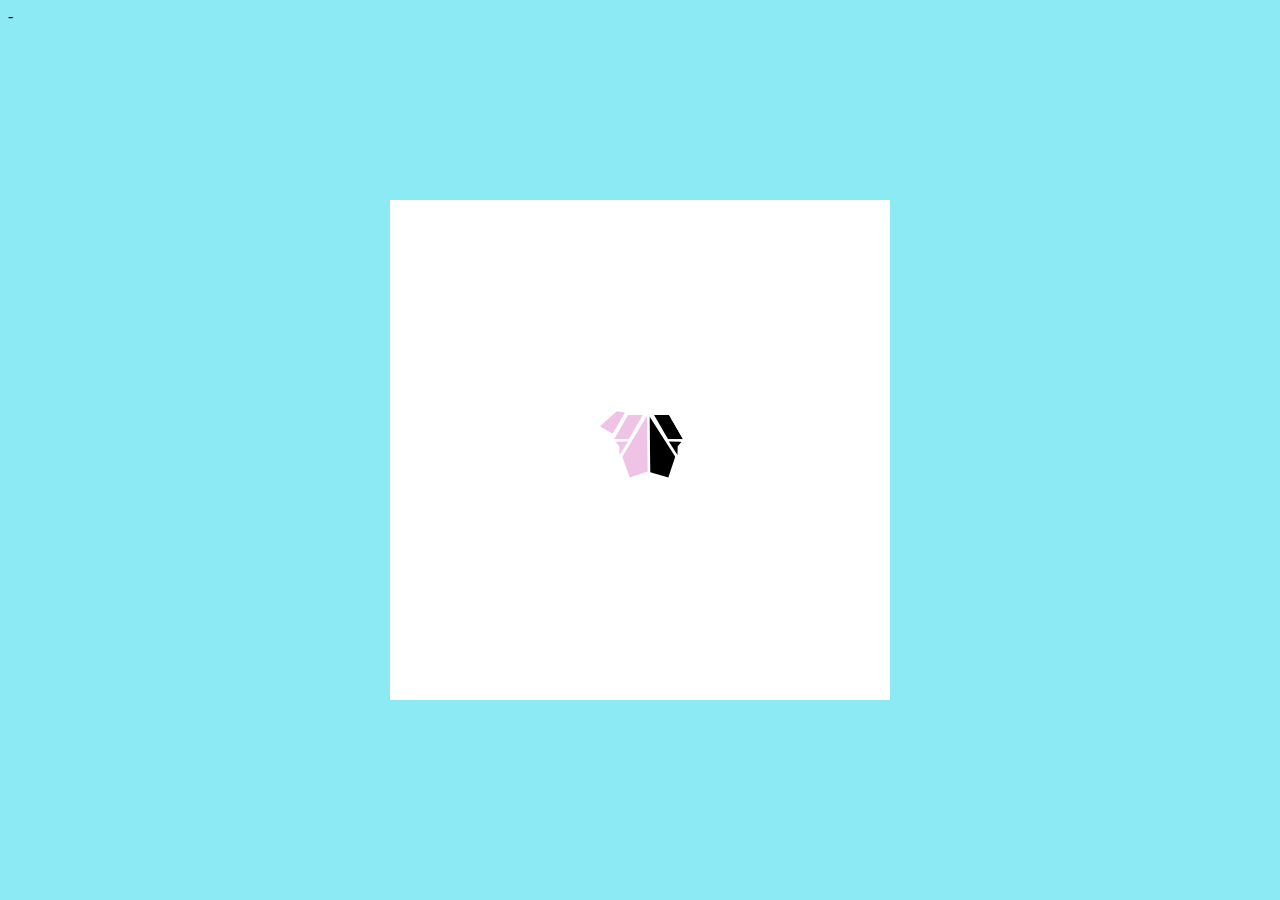
<file: elephant/index.html>
<!DOCTYPE html>
<html>
<head>
<meta charset="utf-8">
<meta http-equiv="X-UA-Compatible" content="IE=edge">
<meta name="viewport" content="width=device-width, initial-scale=1">
<meta name="description" content="">
<meta name="author" content="">
<link rel="stylesheet" href="css/main.css">

<title>New HMTL document by NewJect</title>

</head>
<body>

<div class="box">
<div class="f-tri">
</div>
<div class="f-tri-copy">
</div>
<div class="s-tri"></div>
</div>
<div class="s-tri-copy"></div>
</div>
<div class="f-rec"></div>
<div class="f-rec-copy"></div>
<div class="s-rec"></div>
</body>-
</html>
</file>
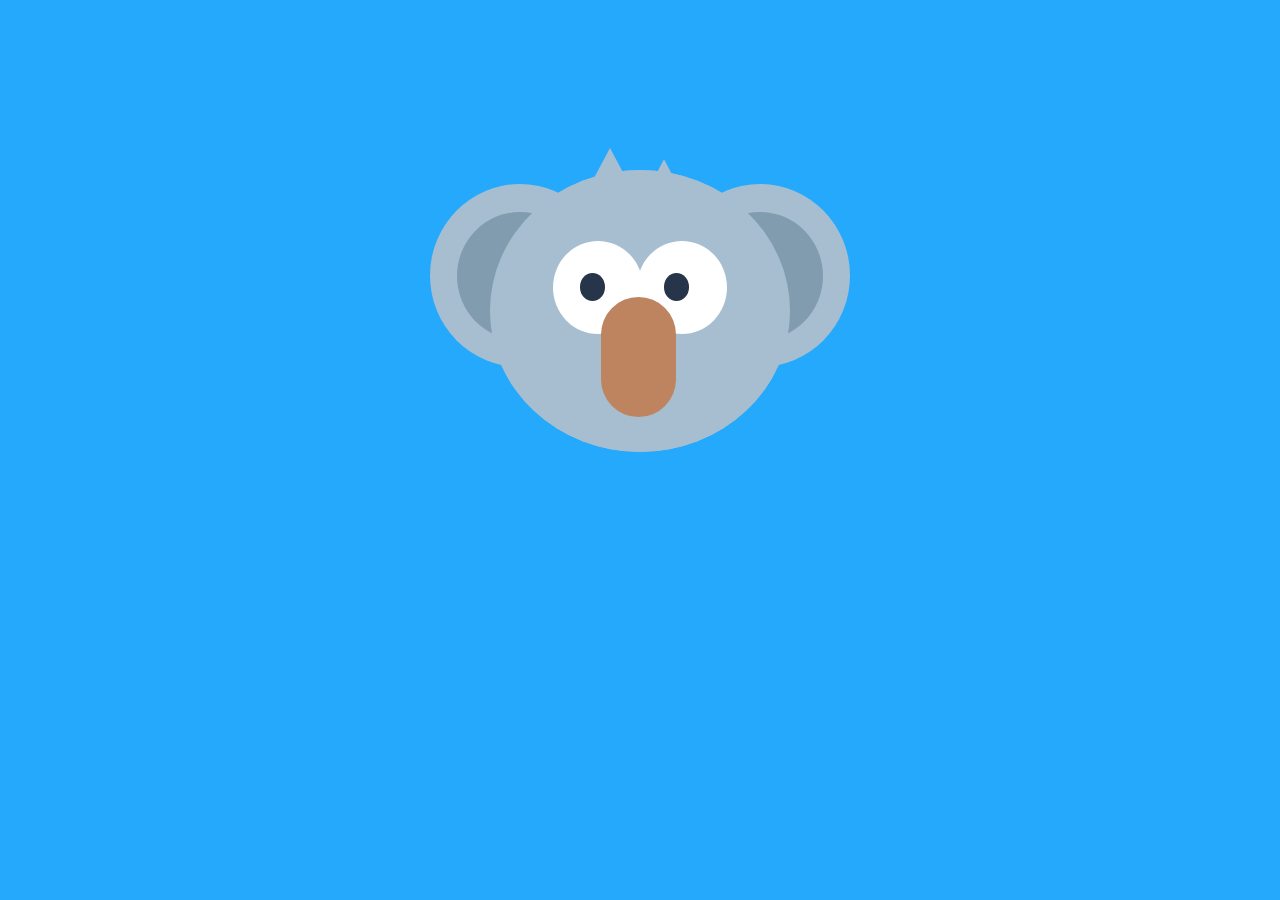
<file: KOALA/index.html>
<!DOCTYPE html>
<html>
<head>
<meta charset="utf-8">
<meta http-equiv="X-UA-Compatible" content="IE=edge">
<meta name="viewport" content="width=device-width, initial-scale=1">
<meta name="description" content="">
<meta name="author" content="">
<link rel="stylesheet" href="css/main.css">
<title>New HMTL document by NewJect</title>

</head>

<body>
 <!-- Begin Image -->
 <!-- Invisible Box-->
 <div class="box">
   
    <!-- Circular Head-->
    <div class="head">  
      
      <!-- Circular Head Copy -->
      <div class="head-copy"></div>
      
       <!-- Left Ear ~ Light Gray-->
      <div class="ear-left">
        
       <!-- Inner ear ~ Dark Gray -->
      <div class="inner-ear"></div>
      </div>
      
      <!-- Right Ear ~ Light Gray-->
       <div class="ear-right">
      <!-- Inner Ear ~ Dark Gray-->
        <div class="inner-ear"></div>
      </div>
      
      <!-- Left Outer Eye ~ White -->
      <div class="eye-left">
        <!-- Pupil ~ Black -->
        <div class="pupil">
        </div>
      </div>
      
      <!-- Right Outer Eye ~ White -->
      <div class="eye-right">
        <!-- Pupil ~ Black -->
        <div class="pupil">
        </div>
      </div>
      
       <!-- Nose ~ Brown -->
       <div class="nose">
       </div>
      
       <!-- Hair ~ Light Gray -->
      <div class="hair-left"></div>
      <div class="hair-right"></div>
      
    <!-- End Head -->
    </div>
 <!-- End Invisible Box -->
 </div>
 <div id="log"></div>
 

 <script src="https://ajax.googleapis.com/ajax/libs/jquery/1.11.3/jquery.min.js"></script>
 <script>
$(window).mousemove(function(e) {
  $('.pupil').css({
            top: (20+(e.clientY /$(window).innerHeight())*30)+'px',
            left:(20+(e.clientX/$(window).innerWidth())*30)+'px'
  });
});
</script>
</body>
</html>
</file>
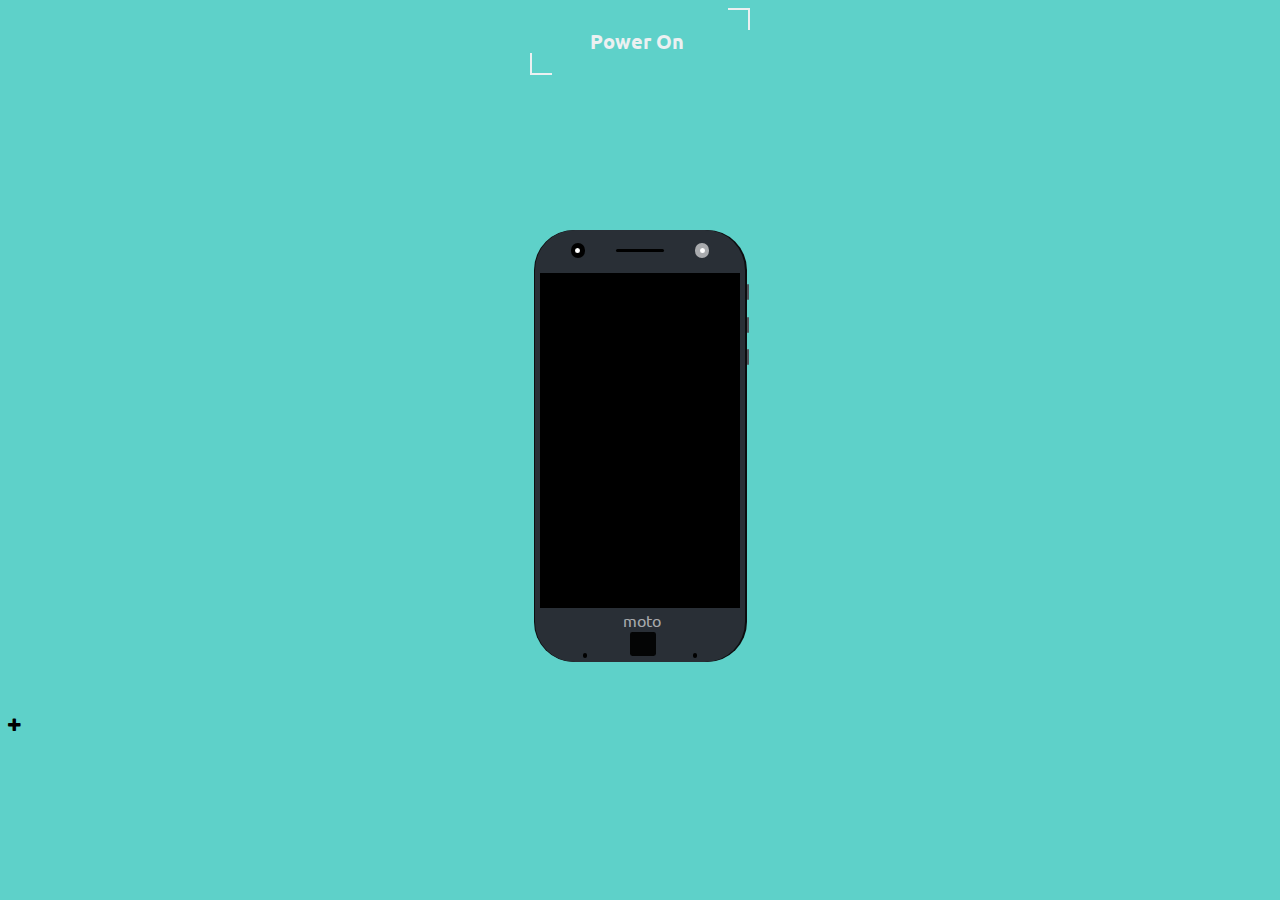
<file: phone/index.html>
<!DOCTYPE html>
<html>
<head>
<meta charset="utf-8">
<meta http-equiv="X-UA-Compatible" content="IE=edge">
<meta name="viewport" content="width=device-width, initial-scale=1">
<meta name="description" content="">
<meta name="author" content="">
<link rel="stylesheet" href="css/main.css">
<link rel="stylesheet" href="css/weather-icons.css">
<title>CSS</title>

</head>


<!--
First CSS drawing.

Phone Model :https://www.the-blueprints.com/vectordrawings/show/14194/motorola_moto_z/  <-- Picture was really low res :/
Widget : https://forum.xda-developers.com/nexus-5x/themes-apps/moto-z-force-weather-widget-t3412262 <--- Didn't add the battery :),opacity is a different also :).

Mechanics of Widget :https://www.youtube.com/watch?v=xYdHBjA3muc

Boot Animation:
-->
<body>
<a href="#" id="power">Power On</a>
  
 <div class="box">
 
    <div class="p-body-copy"></div>
    <div class="button-1"></div>
    <div class="button-2"></div>
    <div class="button-3"></div>
     <div class="p-body">
     <div class="phone-top">
         <div class="camera">
             <div class="lens"></div>
         </div>
                      <div class="speaker"></div>
                      <div class="flash"><div class="inner-flash"></div></div>
     </div>
     <div class="inner-body">
      <video poster="ff.jpg">
<source src="https://rkportfolio.000webhostapp.com/codepen/boot.webm" type="video/webm">
</video>
   
    <div class="intro-widget">
   <div class="weather">

   </div>
    <div class="plus"><div class="inner"></div></div>
    <div class="time"></div>
    <div class="date"></div>
    <div class="sec-circle">
    </div>
    <div class="third-circle">
    
    </div>
    </div>
     </div>
     <div class="brand">moto</div>
     <div class="button"></div>
     <div class="dot-1"></div>
      <div class="dot-2"></div>
    

     </div>
    </div>

<i class="fa fa-plus" aria-hidden="true"></i>
<script src="https://ajax.googleapis.com/ajax/libs/jquery/1.11.3/jquery.min.js"></script>
<script type="text/javascript" src="./jquery.simpleWeather.js"></script>
<script>
    
    $("document").ready(function(){
        $('#power').on("click",function(){
            $('video').get(0).play();
            $('video').on('ended',function(){
           $(this).fadeOut(500,function(){
              if ("geolocation" in navigator) {
            $('.js-geolocation').show();
        } else {
            $('.js-geolocation').hide();
        }
        $(document).ready(function () {
            navigator.geolocation.getCurrentPosition(function (position) {
                loadWeather(position.coords.latitude + ',' + position.coords.longitude);
         },  function (error) {
                    if (error.code == error.PERMISSION_DENIED)
                        
                        {
                             html = '<div class="icon"><i class="wi wi-yahoo-' + 3200 + '"></i></div>';
                       html += '<div class ="city">' +  'Add Cities' + '</div>';
                    html+='<div class ="temp">'+'00' + '&deg;' + '</div>';
                             low ='<div class ="high">'+'__'+'&deg;' + '</div>';
                    low +='<div class ="low">'+'__'+'&deg;'+'</div>';
                            low+='<i class="material-icons">location_off</i>';
                             $(".weather").html(html);
                             $(".sec-circle").html(low);
    
                            
                        }
              
                });
        });
        //RKG

        function loadWeather(location, woeid) {
            $.simpleWeather({
                location: location,
                woeid: woeid,
                unit: 'c',
                success: function (weather) {
                    html = '<div class="icon"><i class="wi wi-yahoo-' + weather.code + '"></i></div>';
                       html += '<div class ="city">' +  weather.city + '</div>';
                    html+='<div class ="temp">'+weather.temp + '&deg;' + '</div>';
                    console.log(weather.code);
   /*                 html += '<div class="currently">' + weather.currently + '</div>';*/
                    low ='<div class ="high">'+weather.high+'&deg;' + '</div>';
                    low +='<div class ="low">'+weather.low+'&deg;'+'</div>';
                    low +='<i class="material-icons">location_on</i>';

                    $(".weather").html(html);
                    $(".sec-circle").html(low);
                },
                error: function (error) {
                   alert(error);
                }
            });
        }
           })
       }) 
        })
       
    });
    
    $(".plus").on("click",function(){
        $(this).toggleClass("plus-change");
        console.log("clicked");
        $(".sec-circle").toggleClass("open");
    $(".third-circle").toggleClass("thropen");
    })
    </script>
<script type="text/javascript">

 $("document").ready(function(){

 //Docs at http://simpleweatherjs.com
        

});

    
 </script>

<script src="moment.js"></script>
<script>
    function getTime(){
       let time = moment().format('hh:mm');
$(".time").html(time); 
    }
    setInterval(getTime,500);
function getDate(){
    let date=moment().format('ddd D MMM');
    $(".date").html(date);
    
}
     setInterval(getDate,1000);
    </script>
</body>
</html>
</file>
<file: elephant/css/main.css>
body {
  background: #8BEAF4; }

.box {
  margin: auto;
  position: absolute;
  top: 0;
  bottom: 0;
  left: 0;
  right: 0;
  width: 500px;
  background: #fff;
  height: 500px; }

.f-tri, .f-tri-copy {
  margin: auto;
  position: absolute;
  top: 0;
  bottom: 0;
  left: 0;
  right: 0;
  background: #EFC3E6;
  width: 2.4em;
  height: 4.2em;
  -webkit-clip-path: polygon(70% 0, 68% 83%, 21% 91%, 3% 60%);
  clip-path: polygon(70% 0, 68% 83%, 21% 91%, 3% 60%);
  transform: rotate(-1.5deg); }

.f-tri-copy {
  background: black;
  -moz-transform: scaleX(-1);
  -o-transform: scaleX(-1);
  -webkit-transform: scaleX(-1);
  transform: scaleX(-1) rotate(0deg);
  left: 2.2em; }

.s-tri, .s-tri-copy {
  margin: auto;
  position: absolute;
  top: 0;
  bottom: 0;
  left: 0;
  right: 0;
  background: #EFC3E6;
  width: 20px;
  height: 20px;
  bottom: 0.5em;
  right: 2.6em;
  -webkit-clip-path: polygon(38% 25%, 100% 40%, 41% 94%, 51% 52%);
  clip-path: polygon(38% 25%, 100% 40%, 41% 94%, 51% 52%);
  transform: rotate(-15deg); }

.s-tri-copy {
  background: black;
  -moz-transform: scaleX(-1);
  -o-transform: scaleX(-1);
  -webkit-transform: scaleX(-1);
  transform: scaleX(-1) rotate(-15deg);
  left: 7.4em; }

.f-rec, .f-rec-copy {
  margin: auto;
  position: absolute;
  top: 0;
  bottom: 0;
  left: 0;
  right: 0;
  width: 15px;
  height: 24px;
  background: #EFC3E6;
  right: 1.4em;
  bottom: 2.9em;
  -webkit-clip-path: polygon(0 0, 100% 0, 100% 100%, 0 100%);
  clip-path: polygon(0 0, 100% 0, 100% 100%, 0 100%);
  transform: skewX(-30deg); }

.f-rec-copy {
  background: black;
  left: 5em;
  transform: rotateY(360deg) skewX(30deg); }

.s-rec {
  margin: auto;
  position: absolute;
  top: 0;
  bottom: 0;
  left: 0;
  right: 0;
  background: #EFC3E6;
  width: 15px;
  height: 25px;
  bottom: 3.8em;
  right: 3.4em;
  transform: rotate(30deg);
  -webkit-clip-path: polygon(47% 13%, 100% 0, 100% 100%, 0% 100%);
  clip-path: polygon(47% 13%, 100% 0, 100% 100%, 0% 100%); }

/*# sourceMappingURL=main.css.map */
</file>
<file: KOALA/css/main.css>
/* line 1, ../sass/main.scss */
body {
  background: #25A9FC;
}

/* line 4, ../sass/main.scss */
.box {
  position: relative;
  margin: auto;
  display: block;
  margin-top: 8%;
  width: 600px;
  height: 420px;
  background: none;
}

/* line 13, ../sass/main.scss */
.head {
  position: absolute;
  top: 16.5%;
  left: 25%;
  width: 50%;
  height: 67%;
  background: #A6BECF;
  border-radius: 50%;
}

/* line 22, ../sass/main.scss */
.head-copy {
  width: 100%;
  height: 100%;
  position: absolute;
  background: #A6BECF;
  border-radius: 50%;
  z-index: 2;
}

/* line 30, ../sass/main.scss */
.ear-left {
  position: absolute;
  width: 60%;
  height: 65%;
  left: -20%;
  top: 5%;
  background: #A6BECF;
  border-radius: 50%;
  z-index: 1;
}

/* line 40, ../sass/main.scss */
.ear-right {
  position: absolute;
  width: 60%;
  height: 65%;
  right: -20%;
  top: 5%;
  background: #A6BECF;
  border-radius: 50%;
  z-index: 1;
}

/* line 50, ../sass/main.scss */
.inner-ear {
  position: absolute;
  border-radius: 50%;
  width: 70%;
  height: 70%;
  top: 15%;
  left: 15%;
  background: #819CAF;
}

/* line 59, ../sass/main.scss */
.eye-left {
  position: absolute;
  background: white;
  width: 30%;
  height: 33%;
  top: 25%;
  left: 21%;
  border-radius: 50%;
  z-index: 3;
}

@keyframes eye-move {
  /* line 70, ../sass/main.scss */
  from {
    left: 30%;
  }

  /* line 73, ../sass/main.scss */
  50% {
    left: 50%;
  }

  /* line 76, ../sass/main.scss */
  to {
    left: 30%;
  }
}

/* line 80, ../sass/main.scss */
.eye-right {
  position: absolute;
  background: white;
  width: 30%;
  height: 33%;
  top: 25%;
  right: 21%;
  border-radius: 50%;
  z-index: 3;
}

/* line 90, ../sass/main.scss */
.pupil {
  position: absolute;
  width: 28%;
  height: 30%;
  top: 35%;
  left: 30%;
  border-radius: 50%;
  background: #27354A;
}

/* line 100, ../sass/main.scss */
.nose {
  position: absolute;
  background: #BE845F;
  width: 25%;
  height: 42.5%;
  left: 37%;
  top: 45%;
  border-radius: 50px;
  z-index: 4;
}

/* line 110, ../sass/main.scss */
.hair-left {
  position: absolute;
  top: -8%;
  left: 30%;
  width: 20%;
  height: 20%;
  background: #A6BECF;
  -webkit-clip-path: polygon(50% 0%, 0% 100%, 100% 100%);
  clip-path: polygon(50% 0%, 0% 100%, 100% 100%);
}

/* line 120, ../sass/main.scss */
.hair-right {
  position: absolute;
  top: -4%;
  left: 48%;
  width: 20%;
  height: 20%;
  background: #A6BECF;
  -webkit-clip-path: polygon(50% 0%, 0% 100%, 100% 100%);
  clip-path: polygon(50% 0%, 0% 100%, 100% 100%);
}
</file>
<file: phone/css/main.css>
@import url("https://fonts.googleapis.com/css?family=Roboto:300|Ubuntu:500");
@import url("https://maxcdn.bootstrapcdn.com/font-awesome/4.7.0/css/font-awesome.min.css");
@import url("https://fonts.googleapis.com/icon?family=Material+Icons");
/* line 59, ../sass/main.scss */
* {
  text-rendering: optimizeLegibility;
  -webkit-user-select: none;
  -khtml-user-select: none;
  -moz-user-select: none;
  -o-user-select: none;
  user-select: none;
  font-family: "Roboto", sans-serif;
}

/* line 68, ../sass/main.scss */
body {
  background: #5ed1c9;
}

/* line 72, ../sass/main.scss */
.open {
  -webkit-transform: translateX(-38px);
  transform: translateX(-38px);
}

/* line 76, ../sass/main.scss */
.thropen {
  -webkit-transform: translateX(38px);
  transform: translateX(38px);
}

/* line 79, ../sass/main.scss */
.box {
  position: relative;
  margin: auto;
  display: block;
  margin-top: 8%;
  width: 600px;
  height: 540px;
  background: none;
}
/* line 87, ../sass/main.scss */
.box .p-body {
  position: absolute;
  top: 10%;
  left: 32.5%;
  width: 35%;
  height: 80%;
  background: #292f36;
  border-radius: 40px;
  border-width: 15px;
  margin: 0;
  z-index: 1;
}
/* line 99, ../sass/main.scss */
.box .p-body .phone-top {
  margin: 0 auto;
  position: absolute;
  left: 17%;
  top: 2%;
  width: 66%;
  height: 5.5%;
  background: none;
}
/* line 107, ../sass/main.scss */
.box .p-body .phone-top .camera {
  background: black;
  position: absolute;
  border-color: black;
  top: 20%;
  width: 10%;
  height: 60%;
  border-radius: 50%;
}
/* line 115, ../sass/main.scss */
.box .p-body .phone-top .camera .lens {
  position: absolute;
  background: white;
  top: 31%;
  left: 31%;
  width: 38%;
  height: 38%;
  border-radius: 50%;
}
/* line 125, ../sass/main.scss */
.box .p-body .phone-top .speaker {
  position: absolute;
  background: black;
  top: 42.5%;
  left: 32.5%;
  width: 35%;
  height: 15%;
  border-radius: 20px;
}
/* line 134, ../sass/main.scss */
.box .p-body .phone-top .flash {
  position: absolute;
  top: 20%;
  left: 90%;
  width: 10%;
  height: 60%;
  background: rgba(255, 255, 255, 0.6);
  border-radius: 50%;
}
/* line 142, ../sass/main.scss */
.box .p-body .phone-top .flash .inner-flash {
  position: absolute;
  background: white;
  left: 31%;
  top: 31%;
  border-radius: 50%;
  width: 38%;
  height: 38%;
}
/* line 153, ../sass/main.scss */
.box .p-body .inner-body {
  position: absolute;
  top: 10%;
  left: 2.5%;
  width: 95%;
  height: 77.5%;
  margin: 0;
  padding: 0;
  background: black;
}
/* line 162, ../sass/main.scss */
.box .p-body .inner-body video {
  margin: 0;
  padding: 0;
  position: absolute;
  width: 100%;
  height: 100%;
  z-index: 999;
  object-fit: fill;
}
/* line 172, ../sass/main.scss */
.box .p-body .inner-body .intro-widget {
  background: url("bg.jpg") no-repeat;
  background-size: cover;
  position: absolute;
  z-index: 4;
  width: 100%;
  height: 100%;
}
/* line 179, ../sass/main.scss */
.box .p-body .inner-body .intro-widget:before {
  content: '';
  position: absolute;
  width: 45%;
  height: 27%;
  background: transparent;
  top: 16%;
  left: 27%;
  z-index: 4;
  border-radius: 50%;
  border: 1.5px solid #8a8d91;
  border-left-color: #35a7ff;
  -webkit-transform: rotate(-30deg);
  transform: rotate(-30deg);
}
/* line 193, ../sass/main.scss */
.box .p-body .inner-body .intro-widget:after {
  content: '';
  position: absolute;
  width: 50%;
  height: 30%;
  background: black;
  left: 25%;
  top: 15%;
  border-radius: 50%;
  background: #3c4148;
}
/* line 206, ../sass/main.scss */
.box .p-body .inner-body .intro-widget .plus-change:before {
  content: '\f068' !important;
}
/* line 211, ../sass/main.scss */
.box .p-body .inner-body .intro-widget .plus {
  position: absolute;
  width: 70%;
  background: none;
  height: 7%;
  top: 37%;
  left: 15%;
  z-index: 5;
  overflow: hidden;
}
/* line 220, ../sass/main.scss */
.box .p-body .inner-body .intro-widget .plus:before {
  cursor: pointer;
  font: normal normal normal 6px/1 FontAwesome;
  text-align: center;
  padding-top: 5px;
  padding-bottom: 5px;
  color: #c4c6c8;
  content: '\f067';
  position: absolute;
  width: 29%;
  height: 100%;
  z-index: 8;
  top: 50%;
  left: 35.5%;
  background: rgba(60, 65, 72, 0.9);
  border-radius: 50%/100%;
  border-bottom-left-radius: 0;
  border-bottom-right-radius: 0;
}
/* line 242, ../sass/main.scss */
.box .p-body .inner-body .intro-widget .weather {
  position: absolute;
  width: 30%;
  height: 10%;
  top: 17%;
  left: 35%;
  background: none;
  z-index: 5;
  color: #8a8d91;
}
/* line 252, ../sass/main.scss */
.box .p-body .inner-body .intro-widget .weather .icon {
  margin-top: 3px;
  text-align: center;
  font-size: 15px;
}
/* line 257, ../sass/main.scss */
.box .p-body .inner-body .intro-widget .weather .city {
  text-align: left;
  margin-top: 2px;
  font-size: 7px;
}
/* line 264, ../sass/main.scss */
.box .p-body .inner-body .intro-widget .weather .temp {
  position: absolute;
  top: 63.5%;
  left: 70%;
  width: 50%;
  height: 23%;
  font-size: 9px;
  text-rendering: optimizeLegibility !important;
}
/* line 275, ../sass/main.scss */
.box .p-body .inner-body .intro-widget .time {
  position: absolute;
  top: 25%;
  left: 36%;
  margin-top: 5px;
  width: 50%;
  height: auto;
  z-index: 6;
  color: white;
  font-size: 25px;
}
/* line 286, ../sass/main.scss */
.box .p-body .inner-body .intro-widget .date {
  position: absolute;
  top: 35%;
  left: 39%;
  margin-top: 5px;
  width: 102%;
  height: auto;
  z-index: 6;
  color: #8a8d91;
  font-size: 10px;
}
/* line 299, ../sass/main.scss */
.box .p-body .inner-body .intro-widget .sec-circle {
  visibility: visible;
  position: absolute;
  width: 30%;
  top: 21%;
  left: 30%;
  /*LEFT WAS 11%*/
  height: 20%;
  border-radius: 50%;
  background: rgba(60, 65, 72, 0.5);
  border: 1.5px solid rgba(60, 65, 72, 0.9);
  -webkit-clip-path: circle(80% at 2% 50%);
  clip-path: circle(80% at 2% 50%);
  -webkit-transition: -webkit- transform 0.5s cubic-bezier(0.19, 1, 0.22, 1);
  transition: -webkit- transform 0.5s cubic-bezier(0.19, 1, 0.22, 1);
  transition: transform 0.5s cubic-bezier(0.19, 1, 0.22, 1);
  transition: transform 0.5s cubic-bezier(0.19, 1, 0.22, 1), transform 0.5s cubic-bezier(0.19, 1, 0.22, 1);
}
/* line 315, ../sass/main.scss */
.box .p-body .inner-body .intro-widget .sec-circle .material-icons {
  color: white;
  position: absolute;
  font-size: 12px;
  top: 75%;
  left: 35%;
}
/* line 322, ../sass/main.scss */
.box .p-body .inner-body .intro-widget .sec-circle .low, .box .p-body .inner-body .intro-widget .sec-circle .high {
  font-size: 9px;
  color: white;
  -webkit-font-smoothing: antialiased;
}
/* line 326, ../sass/main.scss */
.box .p-body .inner-body .intro-widget .sec-circle .low:before, .box .p-body .inner-body .intro-widget .sec-circle .high:before {
  font: normal normal normal 9px/1 FontAwesome;
  position: absolute;
}
/* line 331, ../sass/main.scss */
.box .p-body .inner-body .intro-widget .sec-circle .low {
  width: 80%;
  left: 10%;
  position: absolute;
  top: 50%;
}
/* line 336, ../sass/main.scss */
.box .p-body .inner-body .intro-widget .sec-circle .low:before {
  content: '\f0d7';
  top: 30%;
  left: 31%;
}
/* line 342, ../sass/main.scss */
.box .p-body .inner-body .intro-widget .sec-circle .high {
  width: 80%;
  left: 10%;
  position: absolute;
  top: 25%;
}
/* line 343, ../sass/main.scss */
.box .p-body .inner-body .intro-widget .sec-circle .high:before {
  content: '\f0d8';
  top: 17%;
  left: 31%;
}
/* line 354, ../sass/main.scss */
.box .p-body .inner-body .intro-widget .third-circle {
  position: absolute;
  top: 21%;
  right: 30%;
  /*right was 11%*/
  width: 30%;
  height: 20%;
  background: rgba(60, 65, 72, 0.5);
  border: 1.5px solid rgba(60, 65, 72, 0.9);
  -webkit-clip-path: circle(80% at 100% 50%);
  clip-path: circle(80% at 98% 50%);
  border-radius: 50%;
  transition: transform 0.5s cubic-bezier(0.19, 1, 0.22, 1);
}
/* line 355, ../sass/main.scss */
.box .p-body .inner-body .intro-widget .third-circle:before {
  content: 'moto';
  position: absolute;
  top: 38%;
  color: white;
  left: 60%;
  font-size: 10px;
}
/* line 377, ../sass/main.scss */
.box .p-body .brand {
  position: absolute;
  width: 50%;
  height: 50%;
  font-family: "Ubuntu", sans-serif;
  top: 88%;
  left: 42%;
  color: rgba(255, 255, 255, 0.6);
}
/* line 387, ../sass/main.scss */
.box .p-body .button {
  position: absolute;
  width: 12.5%;
  height: 5.5%;
  top: 93%;
  left: 45%;
  background: #040505;
  border-radius: 2.4px;
}
/* line 397, ../sass/main.scss */
.box .p-body .dot-1 {
  position: absolute;
  top: 98%;
  background: black;
  height: 1%;
  width: 2%;
  border-radius: 50%;
  left: 23%;
}
/* line 397, ../sass/main.scss */
.box .p-body .dot-2 {
  position: absolute;
  top: 98%;
  background: black;
  height: 1%;
  width: 2%;
  border-radius: 50%;
  right: 23%;
}
/* line 417, ../sass/main.scss */
.box .p-body-copy {
  position: absolute;
  top: 10%;
  left: 32.25%;
  width: 35.5%;
  height: 80%;
  background: #0c0d0f;
  border-radius: 40px;
  margin: 0;
}
/* line 433, ../sass/main.scss */
.box .button-1 {
  position: absolute;
  width: 0.35%;
  height: 3%;
  left: 67.8%;
  background: #4f545a;
  border-radius: 10px;
  top: 20%;
}
/* line 433, ../sass/main.scss */
.box .button-2 {
  position: absolute;
  width: 0.35%;
  height: 3%;
  left: 67.8%;
  background: #4f545a;
  border-radius: 10px;
  top: 26%;
}
/* line 433, ../sass/main.scss */
.box .button-3 {
  position: absolute;
  width: 0.35%;
  height: 3%;
  left: 67.8%;
  background: #4f545a;
  border-radius: 10px;
  top: 32%;
}

/* line 457, ../sass/main.scss */
a {
  position: relative;
  margin: auto;
  display: block;
  text-decoration: none;
  color: #ecf0f1;
  font-weight: bold;
  font-size: 1.25em;
  padding: 1em 3em;
  overflow: hidden;
  -webkit-transition: -webkit- all 0.3s ease;
  transition: -webkit- all 0.3s ease;
  transition: all 0.3s ease;
  transition: all 0.3s ease, all 0.3s ease;
  width: 100px;
  font-family: "Ubuntu", sans-serif;
}
/* line 470, ../sass/main.scss */
a:before {
  content: '';
  display: block;
  height: 1em;
  width: 1em;
  border-bottom: 2px solid #ecf0f1;
  border-left: 2px solid #ecf0f1;
  position: absolute;
  left: 0;
  bottom: 0;
  -webkit-transition: -webkit- all 0.3s ease;
  transition: -webkit- all 0.3s ease;
  transition: all 0.3s ease;
  transition: all 0.3s ease, all 0.3s ease;
}
/* line 482, ../sass/main.scss */
a:after {
  content: '';
  display: block;
  height: 1em;
  width: 1em;
  border-top: 2px solid #ecf0f1;
  border-right: 2px solid #ecf0f1;
  position: absolute;
  right: 0;
  top: 0;
  -webkit-transition: -webkit- all 0.3s ease;
  transition: -webkit- all 0.3s ease;
  transition: all 0.3s ease;
  transition: all 0.3s ease, all 0.3s ease;
}
/* line 495, ../sass/main.scss */
a:hover:before, a:hover:after {
  width: 100%;
  height: 100%;
}
</file>
<file: phone/css/weather-icons.css>
/*!
 *  Weather Icons 2.0.8
 *  Updated September 19, 2015
 *  Weather themed icons for Bootstrap
 *  Author - Erik Flowers - erik@helloerik.com
 *  Email: erik@helloerik.com
 *  Twitter: http://twitter.com/Erik_UX
 *  ------------------------------------------------------------------------------
 *  Maintained at http://erikflowers.github.io/weather-icons
 *
 *  License
 *  ------------------------------------------------------------------------------
 *  - Font licensed under SIL OFL 1.1 -
 *    http://scripts.sil.org/OFL
 *  - CSS, SCSS and LESS are licensed under MIT License -
 *    http://opensource.org/licenses/mit-license.html
 *  - Documentation licensed under CC BY 3.0 -
 *    http://creativecommons.org/licenses/by/3.0/
 *  - Inspired by and works great as a companion with Font Awesome
 *    "Font Awesome by Dave Gandy - http://fontawesome.io"
 */
@font-face {
  font-family: 'weathericons';
  src: url('font/weathericons-regular-webfont.eot');
  src: url('font/weathericons-regular-webfont.eot?#iefix') format('embedded-opentype'), url('font/weathericons-regular-webfont.woff2') format('woff2'), url('font/weathericons-regular-webfont.woff') format('woff'), url('font/weathericons-regular-webfont.ttf') format('truetype'), url('font/weathericons-regular-webfont.svg#weather_iconsregular') format('svg');
  font-weight: normal;
  font-style: normal;
}
.wi {
  display: inline-block;
  font-family: 'weathericons';
  font-style: normal;
  font-weight: normal;
  line-height: 1;
  -webkit-font-smoothing: antialiased;
  -moz-osx-font-smoothing: grayscale;
}
.wi-fw {
  text-align: center;
  width: 1.4em;
}
.wi-rotate-90 {
  filter: progid:DXImageTransform.Microsoft.BasicImage(rotation=1);
  -webkit-transform: rotate(90deg);
  transform: rotate(90deg);
}
.wi-rotate-180 {
  filter: progid:DXImageTransform.Microsoft.BasicImage(rotation=2);
  -webkit-transform: rotate(180deg);
  transform: rotate(180deg);
}
.wi-rotate-270 {
  filter: progid:DXImageTransform.Microsoft.BasicImage(rotation=3);
  -webkit-transform: rotate(270deg);
  transform: rotate(270deg);
}
.wi-flip-horizontal {
  filter: progid:DXImageTransform.Microsoft.BasicImage(rotation=0, mirror=1);
  -webkit-transform: scale(-1, 1);
  transform: scale(-1, 1);
}
.wi-flip-vertical {
  filter: progid:DXImageTransform.Microsoft.BasicImage(rotation=2, mirror=1);
  -webkit-transform: scale(1, -1);
  transform: scale(1, -1);
}
.wi-day-sunny:before {
  content: "\f00d";
}
.wi-day-cloudy:before {
  content: "\f002";
}
.wi-day-cloudy-gusts:before {
  content: "\f000";
}
.wi-day-cloudy-windy:before {
  content: "\f001";
}
.wi-day-fog:before {
  content: "\f003";
}
.wi-day-hail:before {
  content: "\f004";
}
.wi-day-haze:before {
  content: "\f0b6";
}
.wi-day-lightning:before {
  content: "\f005";
}
.wi-day-rain:before {
  content: "\f008";
}
.wi-day-rain-mix:before {
  content: "\f006";
}
.wi-day-rain-wind:before {
  content: "\f007";
}
.wi-day-showers:before {
  content: "\f009";
}
.wi-day-sleet:before {
  content: "\f0b2";
}
.wi-day-sleet-storm:before {
  content: "\f068";
}
.wi-day-snow:before {
  content: "\f00a";
}
.wi-day-snow-thunderstorm:before {
  content: "\f06b";
}
.wi-day-snow-wind:before {
  content: "\f065";
}
.wi-day-sprinkle:before {
  content: "\f00b";
}
.wi-day-storm-showers:before {
  content: "\f00e";
}
.wi-day-sunny-overcast:before {
  content: "\f00c";
}
.wi-day-thunderstorm:before {
  content: "\f010";
}
.wi-day-windy:before {
  content: "\f085";
}
.wi-solar-eclipse:before {
  content: "\f06e";
}
.wi-hot:before {
  content: "\f072";
}
.wi-day-cloudy-high:before {
  content: "\f07d";
}
.wi-day-light-wind:before {
  content: "\f0c4";
}
.wi-night-clear:before {
  content: "\f02e";
}
.wi-night-alt-cloudy:before {
  content: "\f086";
}
.wi-night-alt-cloudy-gusts:before {
  content: "\f022";
}
.wi-night-alt-cloudy-windy:before {
  content: "\f023";
}
.wi-night-alt-hail:before {
  content: "\f024";
}
.wi-night-alt-lightning:before {
  content: "\f025";
}
.wi-night-alt-rain:before {
  content: "\f028";
}
.wi-night-alt-rain-mix:before {
  content: "\f026";
}
.wi-night-alt-rain-wind:before {
  content: "\f027";
}
.wi-night-alt-showers:before {
  content: "\f029";
}
.wi-night-alt-sleet:before {
  content: "\f0b4";
}
.wi-night-alt-sleet-storm:before {
  content: "\f06a";
}
.wi-night-alt-snow:before {
  content: "\f02a";
}
.wi-night-alt-snow-thunderstorm:before {
  content: "\f06d";
}
.wi-night-alt-snow-wind:before {
  content: "\f067";
}
.wi-night-alt-sprinkle:before {
  content: "\f02b";
}
.wi-night-alt-storm-showers:before {
  content: "\f02c";
}
.wi-night-alt-thunderstorm:before {
  content: "\f02d";
}
.wi-night-cloudy:before {
  content: "\f031";
}
.wi-night-cloudy-gusts:before {
  content: "\f02f";
}
.wi-night-cloudy-windy:before {
  content: "\f030";
}
.wi-night-fog:before {
  content: "\f04a";
}
.wi-night-hail:before {
  content: "\f032";
}
.wi-night-lightning:before {
  content: "\f033";
}
.wi-night-partly-cloudy:before {
  content: "\f083";
}
.wi-night-rain:before {
  content: "\f036";
}
.wi-night-rain-mix:before {
  content: "\f034";
}
.wi-night-rain-wind:before {
  content: "\f035";
}
.wi-night-showers:before {
  content: "\f037";
}
.wi-night-sleet:before {
  content: "\f0b3";
}
.wi-night-sleet-storm:before {
  content: "\f069";
}
.wi-night-snow:before {
  content: "\f038";
}
.wi-night-snow-thunderstorm:before {
  content: "\f06c";
}
.wi-night-snow-wind:before {
  content: "\f066";
}
.wi-night-sprinkle:before {
  content: "\f039";
}
.wi-night-storm-showers:before {
  content: "\f03a";
}
.wi-night-thunderstorm:before {
  content: "\f03b";
}
.wi-lunar-eclipse:before {
  content: "\f070";
}
.wi-stars:before {
  content: "\f077";
}
.wi-storm-showers:before {
  content: "\f01d";
}
.wi-thunderstorm:before {
  content: "\f01e";
}
.wi-night-alt-cloudy-high:before {
  content: "\f07e";
}
.wi-night-cloudy-high:before {
  content: "\f080";
}
.wi-night-alt-partly-cloudy:before {
  content: "\f081";
}
.wi-cloud:before {
  content: "\f041";
}
.wi-cloudy:before {
  content: "\f013";
}
.wi-cloudy-gusts:before {
  content: "\f011";
}
.wi-cloudy-windy:before {
  content: "\f012";
}
.wi-fog:before {
  content: "\f014";
}
.wi-hail:before {
  content: "\f015";
}
.wi-rain:before {
  content: "\f019";
}
.wi-rain-mix:before {
  content: "\f017";
}
.wi-rain-wind:before {
  content: "\f018";
}
.wi-showers:before {
  content: "\f01a";
}
.wi-sleet:before {
  content: "\f0b5";
}
.wi-snow:before {
  content: "\f01b";
}
.wi-sprinkle:before {
  content: "\f01c";
}
.wi-storm-showers:before {
  content: "\f01d";
}
.wi-thunderstorm:before {
  content: "\f01e";
}
.wi-snow-wind:before {
  content: "\f064";
}
.wi-snow:before {
  content: "\f01b";
}
.wi-smog:before {
  content: "\f074";
}
.wi-smoke:before {
  content: "\f062";
}
.wi-lightning:before {
  content: "\f016";
}
.wi-raindrops:before {
  content: "\f04e";
}
.wi-raindrop:before {
  content: "\f078";
}
.wi-dust:before {
  content: "\f063";
}
.wi-snowflake-cold:before {
  content: "\f076";
}
.wi-windy:before {
  content: "\f021";
}
.wi-strong-wind:before {
  content: "\f050";
}
.wi-sandstorm:before {
  content: "\f082";
}
.wi-earthquake:before {
  content: "\f0c6";
}
.wi-fire:before {
  content: "\f0c7";
}
.wi-flood:before {
  content: "\f07c";
}
.wi-meteor:before {
  content: "\f071";
}
.wi-tsunami:before {
  content: "\f0c5";
}
.wi-volcano:before {
  content: "\f0c8";
}
.wi-hurricane:before {
  content: "\f073";
}
.wi-tornado:before {
  content: "\f056";
}
.wi-small-craft-advisory:before {
  content: "\f0cc";
}
.wi-gale-warning:before {
  content: "\f0cd";
}
.wi-storm-warning:before {
  content: "\f0ce";
}
.wi-hurricane-warning:before {
  content: "\f0cf";
}
.wi-wind-direction:before {
  content: "\f0b1";
}
.wi-alien:before {
  content: "\f075";
}
.wi-celsius:before {
  content: "\f03c";
}
.wi-fahrenheit:before {
  content: "\f045";
}
.wi-degrees:before {
  content: "\f042";
}
.wi-thermometer:before {
  content: "\f055";
}
.wi-thermometer-exterior:before {
  content: "\f053";
}
.wi-thermometer-internal:before {
  content: "\f054";
}
.wi-cloud-down:before {
  content: "\f03d";
}
.wi-cloud-up:before {
  content: "\f040";
}
.wi-cloud-refresh:before {
  content: "\f03e";
}
.wi-horizon:before {
  content: "\f047";
}
.wi-horizon-alt:before {
  content: "\f046";
}
.wi-sunrise:before {
  content: "\f051";
}
.wi-sunset:before {
  content: "\f052";
}
.wi-moonrise:before {
  content: "\f0c9";
}
.wi-moonset:before {
  content: "\f0ca";
}
.wi-refresh:before {
  content: "\f04c";
}
.wi-refresh-alt:before {
  content: "\f04b";
}
.wi-umbrella:before {
  content: "\f084";
}
.wi-barometer:before {
  content: "\f079";
}
.wi-humidity:before {
  content: "\f07a";
}
.wi-na:before {
  content: "\f07b";
}
.wi-train:before {
  content: "\f0cb";
}
.wi-moon-new:before {
  content: "\f095";
}
.wi-moon-waxing-crescent-1:before {
  content: "\f096";
}
.wi-moon-waxing-crescent-2:before {
  content: "\f097";
}
.wi-moon-waxing-crescent-3:before {
  content: "\f098";
}
.wi-moon-waxing-crescent-4:before {
  content: "\f099";
}
.wi-moon-waxing-crescent-5:before {
  content: "\f09a";
}
.wi-moon-waxing-crescent-6:before {
  content: "\f09b";
}
.wi-moon-first-quarter:before {
  content: "\f09c";
}
.wi-moon-waxing-gibbous-1:before {
  content: "\f09d";
}
.wi-moon-waxing-gibbous-2:before {
  content: "\f09e";
}
.wi-moon-waxing-gibbous-3:before {
  content: "\f09f";
}
.wi-moon-waxing-gibbous-4:before {
  content: "\f0a0";
}
.wi-moon-waxing-gibbous-5:before {
  content: "\f0a1";
}
.wi-moon-waxing-gibbous-6:before {
  content: "\f0a2";
}
.wi-moon-full:before {
  content: "\f0a3";
}
.wi-moon-waning-gibbous-1:before {
  content: "\f0a4";
}
.wi-moon-waning-gibbous-2:before {
  content: "\f0a5";
}
.wi-moon-waning-gibbous-3:before {
  content: "\f0a6";
}
.wi-moon-waning-gibbous-4:before {
  content: "\f0a7";
}
.wi-moon-waning-gibbous-5:before {
  content: "\f0a8";
}
.wi-moon-waning-gibbous-6:before {
  content: "\f0a9";
}
.wi-moon-third-quarter:before {
  content: "\f0aa";
}
.wi-moon-waning-crescent-1:before {
  content: "\f0ab";
}
.wi-moon-waning-crescent-2:before {
  content: "\f0ac";
}
.wi-moon-waning-crescent-3:before {
  content: "\f0ad";
}
.wi-moon-waning-crescent-4:before {
  content: "\f0ae";
}
.wi-moon-waning-crescent-5:before {
  content: "\f0af";
}
.wi-moon-waning-crescent-6:before {
  content: "\f0b0";
}
.wi-moon-alt-new:before {
  content: "\f0eb";
}
.wi-moon-alt-waxing-crescent-1:before {
  content: "\f0d0";
}
.wi-moon-alt-waxing-crescent-2:before {
  content: "\f0d1";
}
.wi-moon-alt-waxing-crescent-3:before {
  content: "\f0d2";
}
.wi-moon-alt-waxing-crescent-4:before {
  content: "\f0d3";
}
.wi-moon-alt-waxing-crescent-5:before {
  content: "\f0d4";
}
.wi-moon-alt-waxing-crescent-6:before {
  content: "\f0d5";
}
.wi-moon-alt-first-quarter:before {
  content: "\f0d6";
}
.wi-moon-alt-waxing-gibbous-1:before {
  content: "\f0d7";
}
.wi-moon-alt-waxing-gibbous-2:before {
  content: "\f0d8";
}
.wi-moon-alt-waxing-gibbous-3:before {
  content: "\f0d9";
}
.wi-moon-alt-waxing-gibbous-4:before {
  content: "\f0da";
}
.wi-moon-alt-waxing-gibbous-5:before {
  content: "\f0db";
}
.wi-moon-alt-waxing-gibbous-6:before {
  content: "\f0dc";
}
.wi-moon-alt-full:before {
  content: "\f0dd";
}
.wi-moon-alt-waning-gibbous-1:before {
  content: "\f0de";
}
.wi-moon-alt-waning-gibbous-2:before {
  content: "\f0df";
}
.wi-moon-alt-waning-gibbous-3:before {
  content: "\f0e0";
}
.wi-moon-alt-waning-gibbous-4:before {
  content: "\f0e1";
}
.wi-moon-alt-waning-gibbous-5:before {
  content: "\f0e2";
}
.wi-moon-alt-waning-gibbous-6:before {
  content: "\f0e3";
}
.wi-moon-alt-third-quarter:before {
  content: "\f0e4";
}
.wi-moon-alt-waning-crescent-1:before {
  content: "\f0e5";
}
.wi-moon-alt-waning-crescent-2:before {
  content: "\f0e6";
}
.wi-moon-alt-waning-crescent-3:before {
  content: "\f0e7";
}
.wi-moon-alt-waning-crescent-4:before {
  content: "\f0e8";
}
.wi-moon-alt-waning-crescent-5:before {
  content: "\f0e9";
}
.wi-moon-alt-waning-crescent-6:before {
  content: "\f0ea";
}
.wi-moon-0:before {
  content: "\f095";
}
.wi-moon-1:before {
  content: "\f096";
}
.wi-moon-2:before {
  content: "\f097";
}
.wi-moon-3:before {
  content: "\f098";
}
.wi-moon-4:before {
  content: "\f099";
}
.wi-moon-5:before {
  content: "\f09a";
}
.wi-moon-6:before {
  content: "\f09b";
}
.wi-moon-7:before {
  content: "\f09c";
}
.wi-moon-8:before {
  content: "\f09d";
}
.wi-moon-9:before {
  content: "\f09e";
}
.wi-moon-10:before {
  content: "\f09f";
}
.wi-moon-11:before {
  content: "\f0a0";
}
.wi-moon-12:before {
  content: "\f0a1";
}
.wi-moon-13:before {
  content: "\f0a2";
}
.wi-moon-14:before {
  content: "\f0a3";
}
.wi-moon-15:before {
  content: "\f0a4";
}
.wi-moon-16:before {
  content: "\f0a5";
}
.wi-moon-17:before {
  content: "\f0a6";
}
.wi-moon-18:before {
  content: "\f0a7";
}
.wi-moon-19:before {
  content: "\f0a8";
}
.wi-moon-20:before {
  content: "\f0a9";
}
.wi-moon-21:before {
  content: "\f0aa";
}
.wi-moon-22:before {
  content: "\f0ab";
}
.wi-moon-23:before {
  content: "\f0ac";
}
.wi-moon-24:before {
  content: "\f0ad";
}
.wi-moon-25:before {
  content: "\f0ae";
}
.wi-moon-26:before {
  content: "\f0af";
}
.wi-moon-27:before {
  content: "\f0b0";
}
.wi-time-1:before {
  content: "\f08a";
}
.wi-time-2:before {
  content: "\f08b";
}
.wi-time-3:before {
  content: "\f08c";
}
.wi-time-4:before {
  content: "\f08d";
}
.wi-time-5:before {
  content: "\f08e";
}
.wi-time-6:before {
  content: "\f08f";
}
.wi-time-7:before {
  content: "\f090";
}
.wi-time-8:before {
  content: "\f091";
}
.wi-time-9:before {
  content: "\f092";
}
.wi-time-10:before {
  content: "\f093";
}
.wi-time-11:before {
  content: "\f094";
}
.wi-time-12:before {
  content: "\f089";
}
.wi-direction-up:before {
  content: "\f058";
}
.wi-direction-up-right:before {
  content: "\f057";
}
.wi-direction-right:before {
  content: "\f04d";
}
.wi-direction-down-right:before {
  content: "\f088";
}
.wi-direction-down:before {
  content: "\f044";
}
.wi-direction-down-left:before {
  content: "\f043";
}
.wi-direction-left:before {
  content: "\f048";
}
.wi-direction-up-left:before {
  content: "\f087";
}
.wi-wind-beaufort-0:before {
  content: "\f0b7";
}
.wi-wind-beaufort-1:before {
  content: "\f0b8";
}
.wi-wind-beaufort-2:before {
  content: "\f0b9";
}
.wi-wind-beaufort-3:before {
  content: "\f0ba";
}
.wi-wind-beaufort-4:before {
  content: "\f0bb";
}
.wi-wind-beaufort-5:before {
  content: "\f0bc";
}
.wi-wind-beaufort-6:before {
  content: "\f0bd";
}
.wi-wind-beaufort-7:before {
  content: "\f0be";
}
.wi-wind-beaufort-8:before {
  content: "\f0bf";
}
.wi-wind-beaufort-9:before {
  content: "\f0c0";
}
.wi-wind-beaufort-10:before {
  content: "\f0c1";
}
.wi-wind-beaufort-11:before {
  content: "\f0c2";
}
.wi-wind-beaufort-12:before {
  content: "\f0c3";
}
.wi-yahoo-0:before {
  content: "\f056";
}
.wi-yahoo-1:before {
  content: "\f00e";
}
.wi-yahoo-2:before {
  content: "\f073";
}
.wi-yahoo-3:before {
  content: "\f01e";
}
.wi-yahoo-4:before {
  content: "\f01e";
}
.wi-yahoo-5:before {
  content: "\f017";
}
.wi-yahoo-6:before {
  content: "\f017";
}
.wi-yahoo-7:before {
  content: "\f017";
}
.wi-yahoo-8:before {
  content: "\f015";
}
.wi-yahoo-9:before {
  content: "\f01a";
}
.wi-yahoo-10:before {
  content: "\f015";
}
.wi-yahoo-11:before {
  content: "\f01a";
}
.wi-yahoo-12:before {
  content: "\f01a";
}
.wi-yahoo-13:before {
  content: "\f01b";
}
.wi-yahoo-14:before {
  content: "\f00a";
}
.wi-yahoo-15:before {
  content: "\f064";
}
.wi-yahoo-16:before {
  content: "\f01b";
}
.wi-yahoo-17:before {
  content: "\f015";
}
.wi-yahoo-18:before {
  content: "\f017";
}
.wi-yahoo-19:before {
  content: "\f063";
}
.wi-yahoo-20:before {
  content: "\f014";
}
.wi-yahoo-21:before {
  content: "\f021";
}
.wi-yahoo-22:before {
  content: "\f062";
}
.wi-yahoo-23:before {
  content: "\f050";
}
.wi-yahoo-24:before {
  content: "\f050";
}
.wi-yahoo-25:before {
  content: "\f076";
}
.wi-yahoo-26:before {
  content: "\f013";
}
.wi-yahoo-27:before {
  content: "\f031";
}
.wi-yahoo-28:before {
  content: "\f002";
}
.wi-yahoo-29:before {
  content: "\f031";
}
.wi-yahoo-30:before {
  content: "\f002";
}
.wi-yahoo-31:before {
  content: "\f02e";
}
.wi-yahoo-32:before {
  content: "\f00d";
}
.wi-yahoo-33:before {
  content: "\f083";
}
.wi-yahoo-34:before {
  content: "\f00c";
}
.wi-yahoo-35:before {
  content: "\f017";
}
.wi-yahoo-36:before {
  content: "\f072";
}
.wi-yahoo-37:before {
  content: "\f00e";
}
.wi-yahoo-38:before {
  content: "\f00e";
}
.wi-yahoo-39:before {
  content: "\f00e";
}
.wi-yahoo-40:before {
  content: "\f01a";
}
.wi-yahoo-41:before {
  content: "\f064";
}
.wi-yahoo-42:before {
  content: "\f01b";
}
.wi-yahoo-43:before {
  content: "\f064";
}
.wi-yahoo-44:before {
  content: "\f00c";
}
.wi-yahoo-45:before {
  content: "\f00e";
}
.wi-yahoo-46:before {
  content: "\f01b";
}
.wi-yahoo-47:before {
  content: "\f00e";
}
.wi-yahoo-3200:before {
  content: "\f077";
}
.wi-forecast-io-clear-day:before {
  content: "\f00d";
}
.wi-forecast-io-clear-night:before {
  content: "\f02e";
}
.wi-forecast-io-rain:before {
  content: "\f019";
}
.wi-forecast-io-snow:before {
  content: "\f01b";
}
.wi-forecast-io-sleet:before {
  content: "\f0b5";
}
.wi-forecast-io-wind:before {
  content: "\f050";
}
.wi-forecast-io-fog:before {
  content: "\f014";
}
.wi-forecast-io-cloudy:before {
  content: "\f013";
}
.wi-forecast-io-partly-cloudy-day:before {
  content: "\f002";
}
.wi-forecast-io-partly-cloudy-night:before {
  content: "\f031";
}
.wi-forecast-io-hail:before {
  content: "\f015";
}
.wi-forecast-io-thunderstorm:before {
  content: "\f01e";
}
.wi-forecast-io-tornado:before {
  content: "\f056";
}
.wi-wmo4680-0:before,
.wi-wmo4680-00:before {
  content: "\f055";
}
.wi-wmo4680-1:before,
.wi-wmo4680-01:before {
  content: "\f013";
}
.wi-wmo4680-2:before,
.wi-wmo4680-02:before {
  content: "\f055";
}
.wi-wmo4680-3:before,
.wi-wmo4680-03:before {
  content: "\f013";
}
.wi-wmo4680-4:before,
.wi-wmo4680-04:before {
  content: "\f014";
}
.wi-wmo4680-5:before,
.wi-wmo4680-05:before {
  content: "\f014";
}
.wi-wmo4680-10:before {
  content: "\f014";
}
.wi-wmo4680-11:before {
  content: "\f014";
}
.wi-wmo4680-12:before {
  content: "\f016";
}
.wi-wmo4680-18:before {
  content: "\f050";
}
.wi-wmo4680-20:before {
  content: "\f014";
}
.wi-wmo4680-21:before {
  content: "\f017";
}
.wi-wmo4680-22:before {
  content: "\f017";
}
.wi-wmo4680-23:before {
  content: "\f019";
}
.wi-wmo4680-24:before {
  content: "\f01b";
}
.wi-wmo4680-25:before {
  content: "\f015";
}
.wi-wmo4680-26:before {
  content: "\f01e";
}
.wi-wmo4680-27:before {
  content: "\f063";
}
.wi-wmo4680-28:before {
  content: "\f063";
}
.wi-wmo4680-29:before {
  content: "\f063";
}
.wi-wmo4680-30:before {
  content: "\f014";
}
.wi-wmo4680-31:before {
  content: "\f014";
}
.wi-wmo4680-32:before {
  content: "\f014";
}
.wi-wmo4680-33:before {
  content: "\f014";
}
.wi-wmo4680-34:before {
  content: "\f014";
}
.wi-wmo4680-35:before {
  content: "\f014";
}
.wi-wmo4680-40:before {
  content: "\f017";
}
.wi-wmo4680-41:before {
  content: "\f01c";
}
.wi-wmo4680-42:before {
  content: "\f019";
}
.wi-wmo4680-43:before {
  content: "\f01c";
}
.wi-wmo4680-44:before {
  content: "\f019";
}
.wi-wmo4680-45:before {
  content: "\f015";
}
.wi-wmo4680-46:before {
  content: "\f015";
}
.wi-wmo4680-47:before {
  content: "\f01b";
}
.wi-wmo4680-48:before {
  content: "\f01b";
}
.wi-wmo4680-50:before {
  content: "\f01c";
}
.wi-wmo4680-51:before {
  content: "\f01c";
}
.wi-wmo4680-52:before {
  content: "\f019";
}
.wi-wmo4680-53:before {
  content: "\f019";
}
.wi-wmo4680-54:before {
  content: "\f076";
}
.wi-wmo4680-55:before {
  content: "\f076";
}
.wi-wmo4680-56:before {
  content: "\f076";
}
.wi-wmo4680-57:before {
  content: "\f01c";
}
.wi-wmo4680-58:before {
  content: "\f019";
}
.wi-wmo4680-60:before {
  content: "\f01c";
}
.wi-wmo4680-61:before {
  content: "\f01c";
}
.wi-wmo4680-62:before {
  content: "\f019";
}
.wi-wmo4680-63:before {
  content: "\f019";
}
.wi-wmo4680-64:before {
  content: "\f015";
}
.wi-wmo4680-65:before {
  content: "\f015";
}
.wi-wmo4680-66:before {
  content: "\f015";
}
.wi-wmo4680-67:before {
  content: "\f017";
}
.wi-wmo4680-68:before {
  content: "\f017";
}
.wi-wmo4680-70:before {
  content: "\f01b";
}
.wi-wmo4680-71:before {
  content: "\f01b";
}
.wi-wmo4680-72:before {
  content: "\f01b";
}
.wi-wmo4680-73:before {
  content: "\f01b";
}
.wi-wmo4680-74:before {
  content: "\f076";
}
.wi-wmo4680-75:before {
  content: "\f076";
}
.wi-wmo4680-76:before {
  content: "\f076";
}
.wi-wmo4680-77:before {
  content: "\f01b";
}
.wi-wmo4680-78:before {
  content: "\f076";
}
.wi-wmo4680-80:before {
  content: "\f019";
}
.wi-wmo4680-81:before {
  content: "\f01c";
}
.wi-wmo4680-82:before {
  content: "\f019";
}
.wi-wmo4680-83:before {
  content: "\f019";
}
.wi-wmo4680-84:before {
  content: "\f01d";
}
.wi-wmo4680-85:before {
  content: "\f017";
}
.wi-wmo4680-86:before {
  content: "\f017";
}
.wi-wmo4680-87:before {
  content: "\f017";
}
.wi-wmo4680-89:before {
  content: "\f015";
}
.wi-wmo4680-90:before {
  content: "\f016";
}
.wi-wmo4680-91:before {
  content: "\f01d";
}
.wi-wmo4680-92:before {
  content: "\f01e";
}
.wi-wmo4680-93:before {
  content: "\f01e";
}
.wi-wmo4680-94:before {
  content: "\f016";
}
.wi-wmo4680-95:before {
  content: "\f01e";
}
.wi-wmo4680-96:before {
  content: "\f01e";
}
.wi-wmo4680-99:before {
  content: "\f056";
}
.wi-owm-200:before {
  content: "\f01e";
}
.wi-owm-201:before {
  content: "\f01e";
}
.wi-owm-202:before {
  content: "\f01e";
}
.wi-owm-210:before {
  content: "\f016";
}
.wi-owm-211:before {
  content: "\f016";
}
.wi-owm-212:before {
  content: "\f016";
}
.wi-owm-221:before {
  content: "\f016";
}
.wi-owm-230:before {
  content: "\f01e";
}
.wi-owm-231:before {
  content: "\f01e";
}
.wi-owm-232:before {
  content: "\f01e";
}
.wi-owm-300:before {
  content: "\f01c";
}
.wi-owm-301:before {
  content: "\f01c";
}
.wi-owm-302:before {
  content: "\f019";
}
.wi-owm-310:before {
  content: "\f017";
}
.wi-owm-311:before {
  content: "\f019";
}
.wi-owm-312:before {
  content: "\f019";
}
.wi-owm-313:before {
  content: "\f01a";
}
.wi-owm-314:before {
  content: "\f019";
}
.wi-owm-321:before {
  content: "\f01c";
}
.wi-owm-500:before {
  content: "\f01c";
}
.wi-owm-501:before {
  content: "\f019";
}
.wi-owm-502:before {
  content: "\f019";
}
.wi-owm-503:before {
  content: "\f019";
}
.wi-owm-504:before {
  content: "\f019";
}
.wi-owm-511:before {
  content: "\f017";
}
.wi-owm-520:before {
  content: "\f01a";
}
.wi-owm-521:before {
  content: "\f01a";
}
.wi-owm-522:before {
  content: "\f01a";
}
.wi-owm-531:before {
  content: "\f01d";
}
.wi-owm-600:before {
  content: "\f01b";
}
.wi-owm-601:before {
  content: "\f01b";
}
.wi-owm-602:before {
  content: "\f0b5";
}
.wi-owm-611:before {
  content: "\f017";
}
.wi-owm-612:before {
  content: "\f017";
}
.wi-owm-615:before {
  content: "\f017";
}
.wi-owm-616:before {
  content: "\f017";
}
.wi-owm-620:before {
  content: "\f017";
}
.wi-owm-621:before {
  content: "\f01b";
}
.wi-owm-622:before {
  content: "\f01b";
}
.wi-owm-701:before {
  content: "\f01a";
}
.wi-owm-711:before {
  content: "\f062";
}
.wi-owm-721:before {
  content: "\f0b6";
}
.wi-owm-731:before {
  content: "\f063";
}
.wi-owm-741:before {
  content: "\f014";
}
.wi-owm-761:before {
  content: "\f063";
}
.wi-owm-762:before {
  content: "\f063";
}
.wi-owm-771:before {
  content: "\f011";
}
.wi-owm-781:before {
  content: "\f056";
}
.wi-owm-800:before {
  content: "\f00d";
}
.wi-owm-801:before {
  content: "\f011";
}
.wi-owm-802:before {
  content: "\f011";
}
.wi-owm-803:before {
  content: "\f012";
}
.wi-owm-804:before {
  content: "\f013";
}
.wi-owm-900:before {
  content: "\f056";
}
.wi-owm-901:before {
  content: "\f01d";
}
.wi-owm-902:before {
  content: "\f073";
}
.wi-owm-903:before {
  content: "\f076";
}
.wi-owm-904:before {
  content: "\f072";
}
.wi-owm-905:before {
  content: "\f021";
}
.wi-owm-906:before {
  content: "\f015";
}
.wi-owm-957:before {
  content: "\f050";
}
.wi-owm-day-200:before {
  content: "\f010";
}
.wi-owm-day-201:before {
  content: "\f010";
}
.wi-owm-day-202:before {
  content: "\f010";
}
.wi-owm-day-210:before {
  content: "\f005";
}
.wi-owm-day-211:before {
  content: "\f005";
}
.wi-owm-day-212:before {
  content: "\f005";
}
.wi-owm-day-221:before {
  content: "\f005";
}
.wi-owm-day-230:before {
  content: "\f010";
}
.wi-owm-day-231:before {
  content: "\f010";
}
.wi-owm-day-232:before {
  content: "\f010";
}
.wi-owm-day-300:before {
  content: "\f00b";
}
.wi-owm-day-301:before {
  content: "\f00b";
}
.wi-owm-day-302:before {
  content: "\f008";
}
.wi-owm-day-310:before {
  content: "\f008";
}
.wi-owm-day-311:before {
  content: "\f008";
}
.wi-owm-day-312:before {
  content: "\f008";
}
.wi-owm-day-313:before {
  content: "\f008";
}
.wi-owm-day-314:before {
  content: "\f008";
}
.wi-owm-day-321:before {
  content: "\f00b";
}
.wi-owm-day-500:before {
  content: "\f00b";
}
.wi-owm-day-501:before {
  content: "\f008";
}
.wi-owm-day-502:before {
  content: "\f008";
}
.wi-owm-day-503:before {
  content: "\f008";
}
.wi-owm-day-504:before {
  content: "\f008";
}
.wi-owm-day-511:before {
  content: "\f006";
}
.wi-owm-day-520:before {
  content: "\f009";
}
.wi-owm-day-521:before {
  content: "\f009";
}
.wi-owm-day-522:before {
  content: "\f009";
}
.wi-owm-day-531:before {
  content: "\f00e";
}
.wi-owm-day-600:before {
  content: "\f00a";
}
.wi-owm-day-601:before {
  content: "\f0b2";
}
.wi-owm-day-602:before {
  content: "\f00a";
}
.wi-owm-day-611:before {
  content: "\f006";
}
.wi-owm-day-612:before {
  content: "\f006";
}
.wi-owm-day-615:before {
  content: "\f006";
}
.wi-owm-day-616:before {
  content: "\f006";
}
.wi-owm-day-620:before {
  content: "\f006";
}
.wi-owm-day-621:before {
  content: "\f00a";
}
.wi-owm-day-622:before {
  content: "\f00a";
}
.wi-owm-day-701:before {
  content: "\f009";
}
.wi-owm-day-711:before {
  content: "\f062";
}
.wi-owm-day-721:before {
  content: "\f0b6";
}
.wi-owm-day-731:before {
  content: "\f063";
}
.wi-owm-day-741:before {
  content: "\f003";
}
.wi-owm-day-761:before {
  content: "\f063";
}
.wi-owm-day-762:before {
  content: "\f063";
}
.wi-owm-day-781:before {
  content: "\f056";
}
.wi-owm-day-800:before {
  content: "\f00d";
}
.wi-owm-day-801:before {
  content: "\f000";
}
.wi-owm-day-802:before {
  content: "\f000";
}
.wi-owm-day-803:before {
  content: "\f000";
}
.wi-owm-day-804:before {
  content: "\f00c";
}
.wi-owm-day-900:before {
  content: "\f056";
}
.wi-owm-day-902:before {
  content: "\f073";
}
.wi-owm-day-903:before {
  content: "\f076";
}
.wi-owm-day-904:before {
  content: "\f072";
}
.wi-owm-day-906:before {
  content: "\f004";
}
.wi-owm-day-957:before {
  content: "\f050";
}
.wi-owm-night-200:before {
  content: "\f02d";
}
.wi-owm-night-201:before {
  content: "\f02d";
}
.wi-owm-night-202:before {
  content: "\f02d";
}
.wi-owm-night-210:before {
  content: "\f025";
}
.wi-owm-night-211:before {
  content: "\f025";
}
.wi-owm-night-212:before {
  content: "\f025";
}
.wi-owm-night-221:before {
  content: "\f025";
}
.wi-owm-night-230:before {
  content: "\f02d";
}
.wi-owm-night-231:before {
  content: "\f02d";
}
.wi-owm-night-232:before {
  content: "\f02d";
}
.wi-owm-night-300:before {
  content: "\f02b";
}
.wi-owm-night-301:before {
  content: "\f02b";
}
.wi-owm-night-302:before {
  content: "\f028";
}
.wi-owm-night-310:before {
  content: "\f028";
}
.wi-owm-night-311:before {
  content: "\f028";
}
.wi-owm-night-312:before {
  content: "\f028";
}
.wi-owm-night-313:before {
  content: "\f028";
}
.wi-owm-night-314:before {
  content: "\f028";
}
.wi-owm-night-321:before {
  content: "\f02b";
}
.wi-owm-night-500:before {
  content: "\f02b";
}
.wi-owm-night-501:before {
  content: "\f028";
}
.wi-owm-night-502:before {
  content: "\f028";
}
.wi-owm-night-503:before {
  content: "\f028";
}
.wi-owm-night-504:before {
  content: "\f028";
}
.wi-owm-night-511:before {
  content: "\f026";
}
.wi-owm-night-520:before {
  content: "\f029";
}
.wi-owm-night-521:before {
  content: "\f029";
}
.wi-owm-night-522:before {
  content: "\f029";
}
.wi-owm-night-531:before {
  content: "\f02c";
}
.wi-owm-night-600:before {
  content: "\f02a";
}
.wi-owm-night-601:before {
  content: "\f0b4";
}
.wi-owm-night-602:before {
  content: "\f02a";
}
.wi-owm-night-611:before {
  content: "\f026";
}
.wi-owm-night-612:before {
  content: "\f026";
}
.wi-owm-night-615:before {
  content: "\f026";
}
.wi-owm-night-616:before {
  content: "\f026";
}
.wi-owm-night-620:before {
  content: "\f026";
}
.wi-owm-night-621:before {
  content: "\f02a";
}
.wi-owm-night-622:before {
  content: "\f02a";
}
.wi-owm-night-701:before {
  content: "\f029";
}
.wi-owm-night-711:before {
  content: "\f062";
}
.wi-owm-night-721:before {
  content: "\f0b6";
}
.wi-owm-night-731:before {
  content: "\f063";
}
.wi-owm-night-741:before {
  content: "\f04a";
}
.wi-owm-night-761:before {
  content: "\f063";
}
.wi-owm-night-762:before {
  content: "\f063";
}
.wi-owm-night-781:before {
  content: "\f056";
}
.wi-owm-night-800:before {
  content: "\f02e";
}
.wi-owm-night-801:before {
  content: "\f022";
}
.wi-owm-night-802:before {
  content: "\f022";
}
.wi-owm-night-803:before {
  content: "\f022";
}
.wi-owm-night-804:before {
  content: "\f086";
}
.wi-owm-night-900:before {
  content: "\f056";
}
.wi-owm-night-902:before {
  content: "\f073";
}
.wi-owm-night-903:before {
  content: "\f076";
}
.wi-owm-night-904:before {
  content: "\f072";
}
.wi-owm-night-906:before {
  content: "\f024";
}
.wi-owm-night-957:before {
  content: "\f050";
}
.wi-wu-chanceflurries:before {
  content: "\f064";
}
.wi-wu-chancerain:before {
  content: "\f019";
}
.wi-wu-chancesleat:before {
  content: "\f0b5";
}
.wi-wu-chancesnow:before {
  content: "\f01b";
}
.wi-wu-chancetstorms:before {
  content: "\f01e";
}
.wi-wu-clear:before {
  content: "\f00d";
}
.wi-wu-cloudy:before {
  content: "\f002";
}
.wi-wu-flurries:before {
  content: "\f064";
}
.wi-wu-hazy:before {
  content: "\f0b6";
}
.wi-wu-mostlycloudy:before {
  content: "\f002";
}
.wi-wu-mostlysunny:before {
  content: "\f00d";
}
.wi-wu-partlycloudy:before {
  content: "\f002";
}
.wi-wu-partlysunny:before {
  content: "\f00d";
}
.wi-wu-rain:before {
  content: "\f01a";
}
.wi-wu-sleat:before {
  content: "\f0b5";
}
.wi-wu-snow:before {
  content: "\f01b";
}
.wi-wu-sunny:before {
  content: "\f00d";
}
.wi-wu-tstorms:before {
  content: "\f01e";
}
.wi-wu-unknown:before {
  content: "\f00d";
}
</file>
